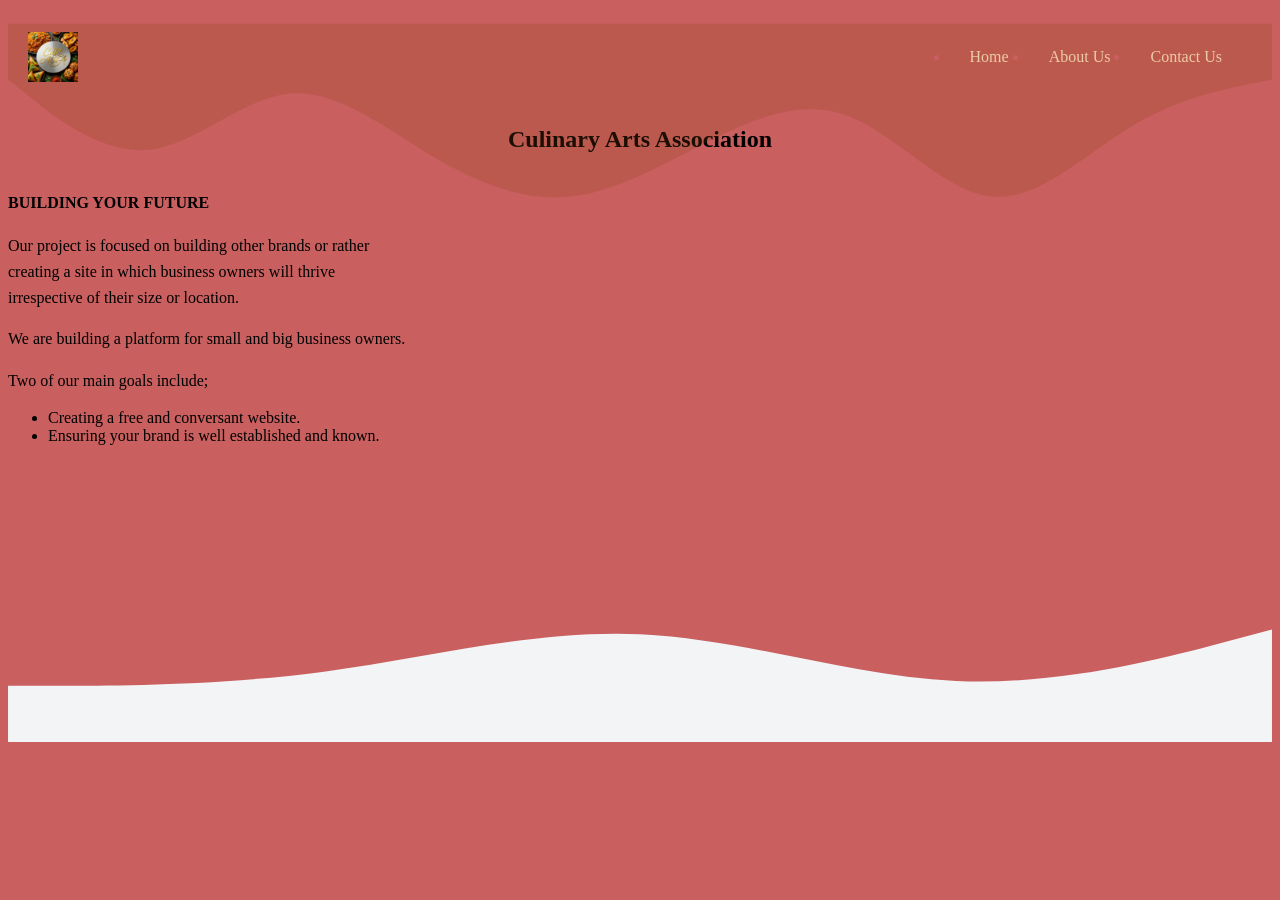
<file: index.html>
<!DOCTYPE html>
<html lang="en">
<head>
    <meta charset="UTF-8">
    <meta name="viewport" content="width=device-width, initial-scale=1.0">
    <title>Project - Culinary Arts Association</title>
    <link rel="stylesheet" href="index.css">
</head>
<body>
    <header class = main-header>
        <div class = logo>
        <img src = "A9a2b512b23d1454d8c1cbc2822788b88x.png " alt="Culinary Arts Association Logo" class="logo">
        <br>
        </div>
    <flex-container>
    <nav class="nav">
        
        <ul class="nav-links">
            <li><a href="index.html">Home</a></li>
            <li><a href="about.html">About Us</a></li>
            <li><a href="contact.html">Contact Us</a></li>
        </ul>
    </nav>

    </flex-container>
    </header>
<header class ="main-head">
    <h2>Culinary Arts Association </h2>
</header>
    <h4>BUILDING YOUR FUTURE</h4>
    <div class ="wave-container">
            <svg class = middle-wave xmlns ="http://www.w3.org/2000/svg" viewBox="0 0 1440 320"><path fill="#8B4513" fill-opacity="1" d="M0,64L26.7,85.3C53.3,107,107,149,160,144C213.3,139,267,85,320,80C373.3,75,427,117,480,149.3C533.3,181,587,203,640,197.3C693.3,192,747,160,800,133.3C853.3,107,907,85,960,106.7C1013.3,128,1067,192,1120,197.3C1173.3,203,1227,149,1280,117.3C1333.3,85,1387,75,1413,69.3L1440,64L1440,0L1413.3,0C1386.7,0,1333,0,1280,0C1226.7,0,1173,0,1120,0C1066.7,0,1013,0,960,0C906.7,0,853,0,800,0C746.7,0,693,0,640,0C586.7,0,533,0,480,0C426.7,0,373,0,320,0C266.7,0,213,0,160,0C106.7,0,53,0,27,0L0,0Z"></path></svg>
           </div> 
        
    <p>Our project is focused on building other brands or rather creating a site in which business owners will thrive irrespective of their size or location.</p>

    <p>We are building a platform for small and big business owners.</p>

    <p> Two of our main goals include;</p>

    <ul>
        <li>Creating a free and conversant website.</li>
        <li>Ensuring your brand is well established and known.</li>
    </ul>
            <svg class = bottom-wave xmlns ="http://www.w3.org/2000/svg" viewBox="0 0 1440 320"><path fill="#f3f4f5" fill-opacity="1" d="M0,256L60,256C120,256,240,256,360,240C480,224,600,192,720,197.3C840,203,960,245,1080,250.7C1200,256,1320,224,1380,208L1440,192L1440,320L1380,320C1320,320,1200,320,1080,320C960,320,840,320,720,320C600,320,480,320,360,320C240,320,120,320,60,320L0,320Z"></path></svg>

    </body>
    </html>
</file>
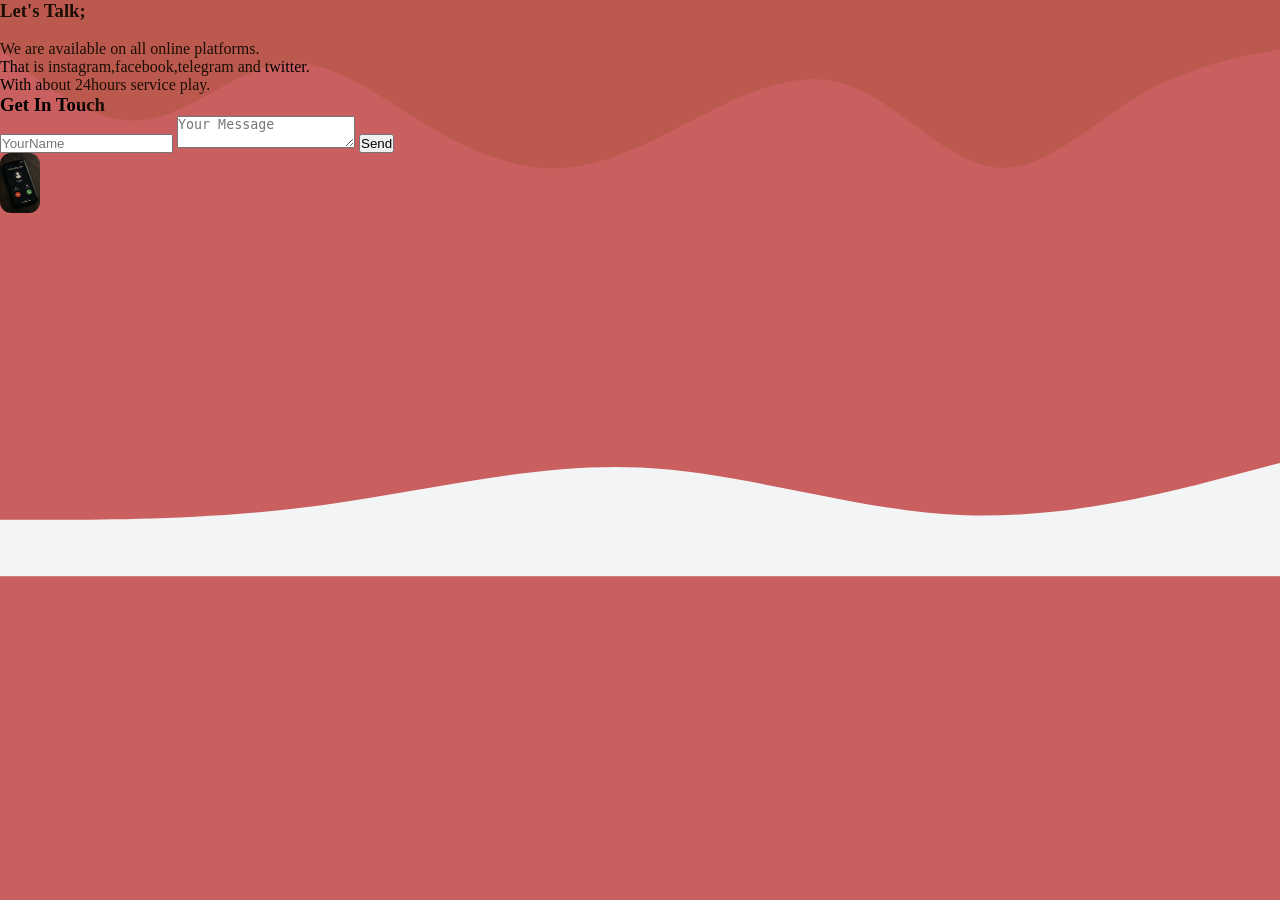
<file: contact.html>
<!DOCTYPE html>
<html lang="en">
    <head>
        <title>
            CONTACT US
        </title>
        <link rel="stylesheet" href="contact.css">
    </head>
                <svg class = middle-wave xmlns ="http://www.w3.org/2000/svg" viewBox="0 0 1440 320"><path fill="#8B4513" fill-opacity="1" d="M0,64L26.7,85.3C53.3,107,107,149,160,144C213.3,139,267,85,320,80C373.3,75,427,117,480,149.3C533.3,181,587,203,640,197.3C693.3,192,747,160,800,133.3C853.3,107,907,85,960,106.7C1013.3,128,1067,192,1120,197.3C1173.3,203,1227,149,1280,117.3C1333.3,85,1387,75,1413,69.3L1440,64L1440,0L1413.3,0C1386.7,0,1333,0,1280,0C1226.7,0,1173,0,1120,0C1066.7,0,1013,0,960,0C906.7,0,853,0,800,0C746.7,0,693,0,640,0C586.7,0,533,0,480,0C426.7,0,373,0,320,0C266.7,0,213,0,160,0C106.7,0,53,0,27,0L0,0Z"></path></svg>

    <body>
<h3> Let's Talk;</h3>
<br>
<p> We are available on all online platforms.</p>
<p>That is instagram,facebook,telegram and twitter.</p>
<p>With about 24hours service play.</p>
</body>
<div class ="wave-container" >

</div>
<div class="contact section">
    <div class="contact-content">
        <h3>Get In Touch</h3>
        <form>
            <input type="text"
            placeholder="YourName">
            <textarea placeholder="Your Message"></textarea>
            <button>Send</button>
            </form>

</div>
<div class="contact-image">
    <img src="God has every number.jpeg"alt="Contact illustration">
</div>
</div>
                <svg class = bottom-wave xmlns ="http://www.w3.org/2000/svg" viewBox="0 0 1440 320"><path fill="#f3f4f5" fill-opacity="1" d="M0,256L60,256C120,256,240,256,360,240C480,224,600,192,720,197.3C840,203,960,245,1080,250.7C1200,256,1320,224,1380,208L1440,192L1440,320L1380,320C1320,320,1200,320,1080,320C960,320,840,320,720,320C600,320,480,320,360,320C240,320,120,320,60,320L0,320Z"></path></svg>

</html>
</file>
<file: index.css>
html, body {
  background-color: rgb(201, 95, 95);
  font-family: Cambria, Cochin, Georgia, Times, 'Times New Roman', serif;
}
.main-header {
  display: flex;
  align-items: end;
  justify-content: space-between;
  padding: 20px;
  margin:0;
  position:relative;
  z-index: 10;
}
.logo img {
  width: 50px;
  height: 50px;
}
.main-head {
  text-align: center;
  flex-grow: 1;
  display: flex;
  flex-direction: column;
  justify-content: center;
}

.flex-container {
  display: flex;
  flex-direction: column;
  align-items: flex-end;
  justify-content: center;   
 }
 .nav {
  display: flex;
  justify-content: flex-end;
  color: rgb(201, 95, 95);
  padding: 10px;
  margin:0;
}
.nav-links {
  margin-left: 20px;
  text-decoration: none;
  display: flex;
  margin:0;
  }
.nav-links a {
  color: rgb(235, 203, 164);
  text-decoration :none;
  padding : 10px 20px;
  display: inline-block;
  transition:0.5s ease;
  border-radius: 5px;
}
.nav-links a:hover {
  background-color:#5c4527;
  box-shadow: 0 4px 8px;
  transform: translateY(-2px);
}

.middle-wave {
  opacity : 0.2;
  position:absolute;
  top: -350px;
  transform: translateY(50%);
  z-index:index -1; 

}
.wave-container {
  position: relative;
  animation: moveWave 5s ease-in-out infinite;
  margin:0;
  width:100%;
  height:auto;
  display:block;
}
svg {
  width:100%;
  height:auto;
  display:block;
}
p {
  max-width :400px;
  margin:border;
  line-height:1.6;
}
</file>
<file: contact.css>
* {
    margin:0;
    padding:0;
    box-sizing:border-box;
}
html,body {
    background-color: rgb(201,95,95);
    font-family: Cambria, Cochin, Georgia, Times, 'Times New Roman', serif;
}
.contact-section {
    display:flex;
    align-items: center;
    justify-content: space-between;
    gap: 50px;
    padding:40px;
    max-width:1200px;
    margin: 0 auto;
}
.contact-content {
    flex: 1;
}
.contact-image {
    flex: 1;
    text-align: left;
    width:40px;
    height:40px;
}
.contact-image img {
    max-width: 100%;
    height: auto;
    border-radius: 11px;
}
.wave-container {
  position: relative;
  animation: moveWave 5s ease-in-out infinite;
  margin:0;
  width:100%;
  height:auto;
  display:block;
}
.middle-wave {
  opacity : 0.2;
  position:absolute;
  top: -150px;
  transform: translateY(50%);
  z-index:index -1; 
}
.bottom-wave {
    opacity : 1.0;
  position:absolute;
  top: 150px;
  transform: translateY(50%);
  z-index:index -1; 
}
</file>
